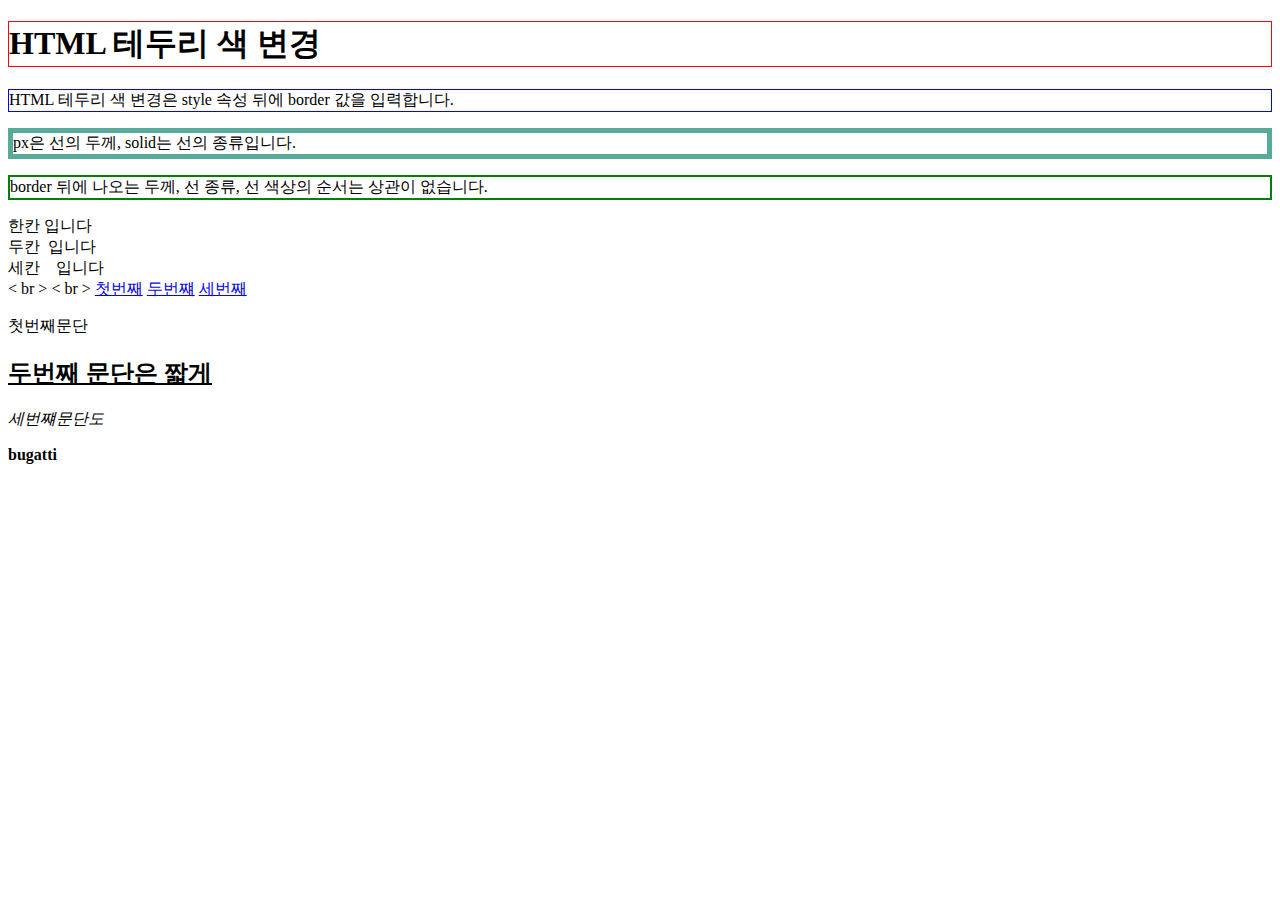
<file: 3.html>
<!DOCTYPE html>
<html lang="en">
<head>
    <meta charset="UTF-8">
    <title>배경이미지</title>
    <style>
        body {
            background-image: url("http://img.newspim.com/news/2019/10/23/1910231547268400.jpg");
            background-repeat: no-repeat;
            /* repeat - 화면전체을 채우도록 가로, 세로로 이미지 반복 */
            /* repeat-x - 회면 너비를 채우도록 가로로 이미지 반복 */
            /* repeat-y - 화면 높이를 채우도록 세로로 이미지 반복 */
            background-size: cover;
    };
    </style>
</head>
<body>
    <h1 style="border:1px solid red;">HTML 테두리 색 변경</h1>
      <p style="border:1px solid blue;">HTML 테두리 색 변경은 style 속성 뒤에 border 값을 입력합니다.</p>
      <p style="border:5px solid #57AB9A">px은 선의 두께, solid는 선의 종류입니다.</p>
      <p style="border:green solid 2px">border 뒤에 나오는 두께, 선 종류, 선 색상의 순서는 상관이 없습니다.</p>
<pre></pre>
    <!-- <TAG 속성="값"></TAG> -->

    한칸&nbsp;입니다<br>
    두칸&ensp;입니다<br>
    세칸&emsp;입니다<br>

    &lt; br &gt;
    &#60; br &#62;

    <!-- class는 묶음으로 이름 하나를 지정해줄 수 있다. -->
    <!-- id는 태그 하나에만 한개의 이름을 지정해줘야한다. -->
    <a href="#paragraph">첫번째</a>
    <a href="#second">두번쨰</a>
    <a href="third">세번째</a>
 <p id="paragraph">첫번째문단</p>
 <p class="second"><h2><u>두번째 문단은 짧게</u></h2></p>
<p id="third"><i>세번쨰문단도</i></p>
<p style="font-size:30;"><strong>bugatti</strong></p>
</style>
</body>
</html>
</file>
